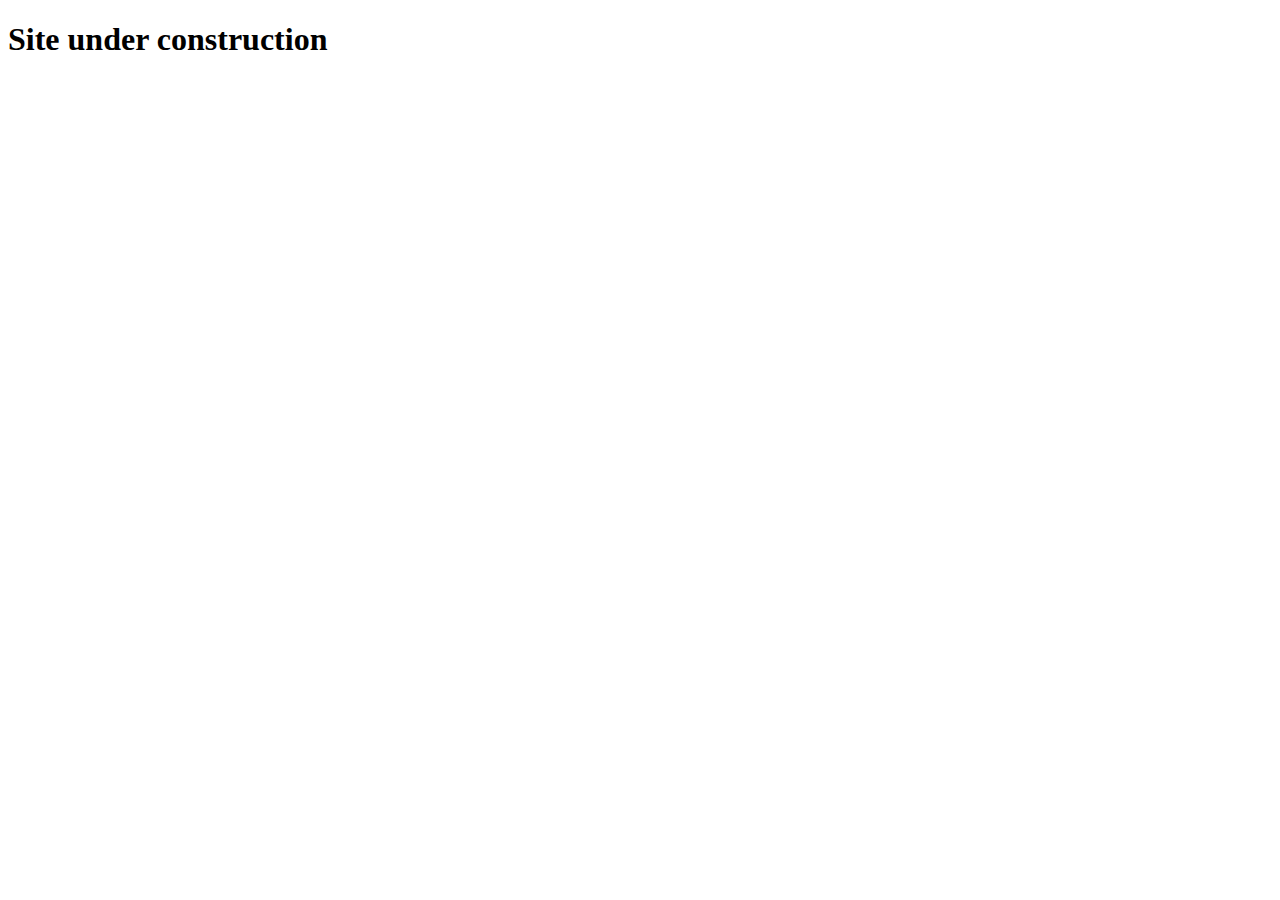
<file: index.html>
<!DOCTYPE html>
<html lang="en">
    <head>
        <meta charset="UTF-8">
        <title>Elioth Monroy | Desarrollador | Ingeniero en Sistemas Computacionales</title>
    </head>
    <body>
        <h1>Site under construction</h1>
    </body>
</html>
</file>
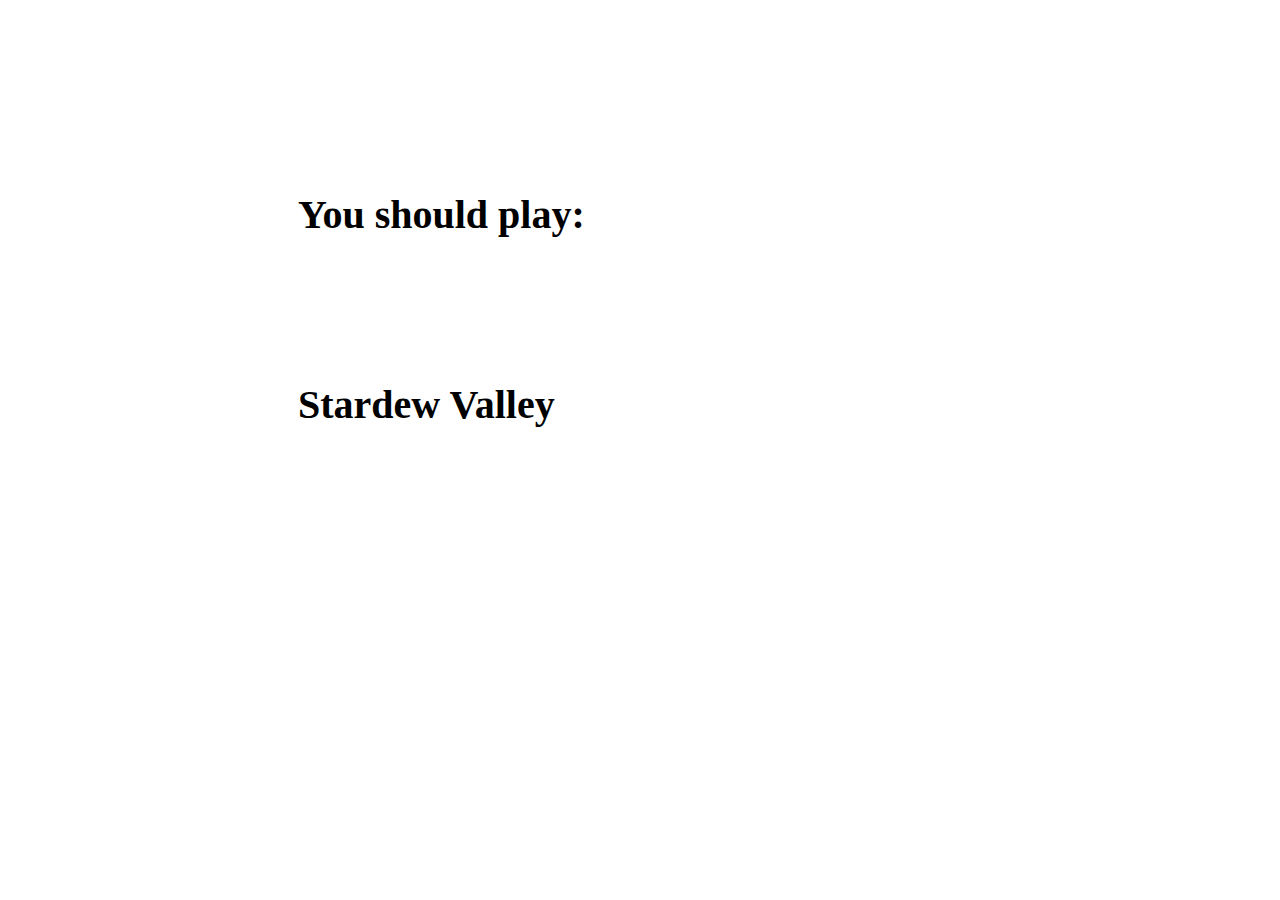
<file: gamepicker/index.html>
<!DOCTYPE html>
<html lang="en">
  <head>
    <meta charset="UTF-8" />
    <meta name="viewport" content="width=device-width, initial-scale=1.0" />
    <link rel="stylesheet" href="css/gamepicker.css" />
    <title>Random videogame picker</title>
  </head>
  <body>
    <h1>You should play:</h1>
    <h1 id="gamePicked"></h1>
    <script src="js/gamepicker.js"></script>
  </body>
</html>
</file>
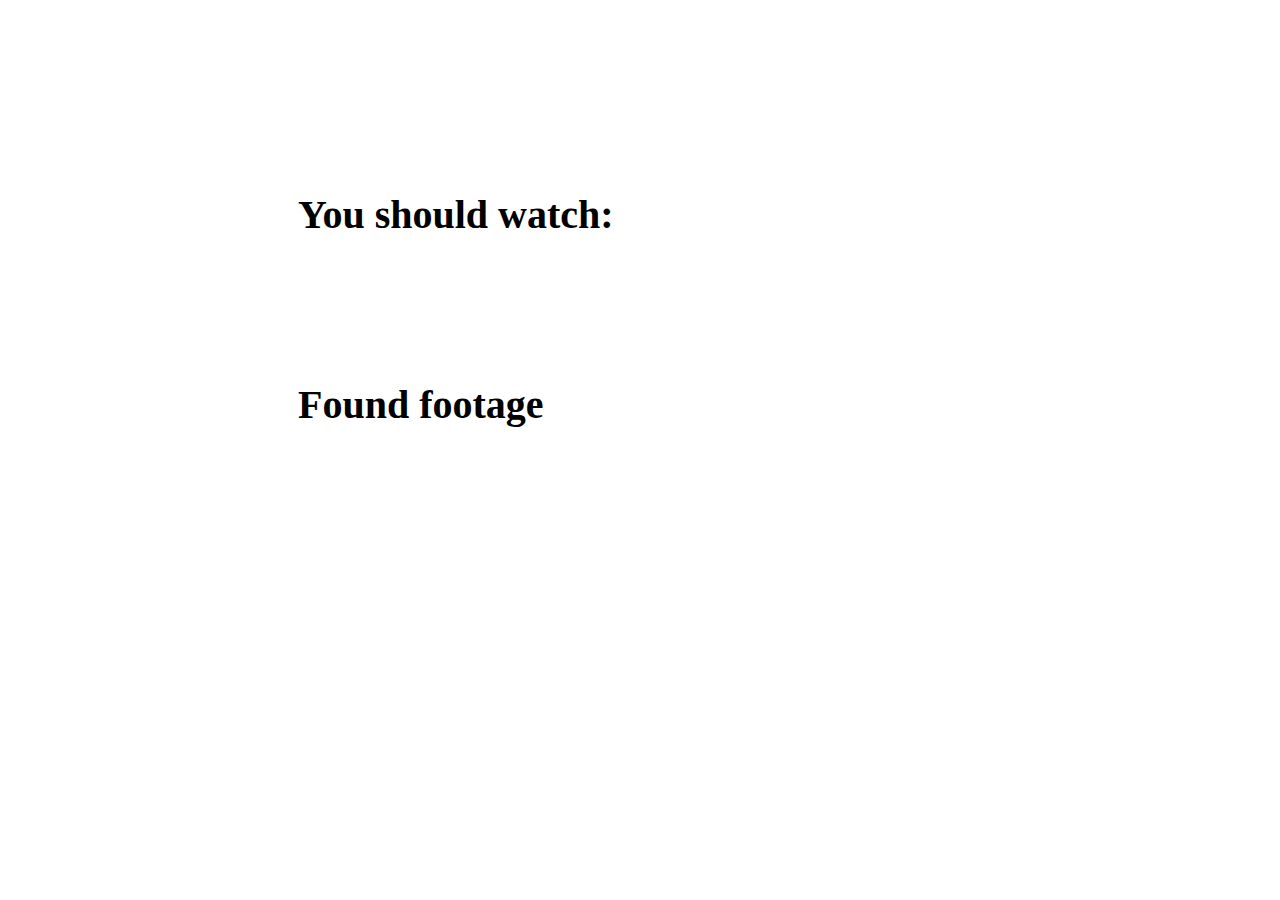
<file: moviepicker/index.html>
<!DOCTYPE html>
<html lang="en">
<head>
	<meta charset="UTF-8">
	<meta name="viewport" content="width=device-width, initial-scale=1.0">
	<link rel="stylesheet" href="styles/moviepicker.css">
	<title>Random movie picker</title>
</head>
<body>
	<h1>You should watch: </h1> <h1 id="moviePicked"></h1>
	<script src="js/moviepicker.js"></script>
</body>
</html>
</file>
<file: gamepicker/css/gamepicker.css>
html {
  max-width: 70ch;
  padding: 3em 1em;
  margin: auto;
  line-height: 1.75;
  font-size: 1.25em;
}

h1,
h2,
h3,
h4,
h5,
h6 {
  margin: 3em 0 1em;
}

p,
ul,
ol {
  margin-bottom: 2em;
  color: #1d1d1d;
  font-family: sans-serif;
}
</file>
<file: moviepicker/styles/moviepicker.css>
html {
    max-width: 70ch;
    padding: 3em 1em;
    margin: auto;
    line-height: 1.75;
    font-size: 1.25em;
}

h1, h2, h3, h4, h5, h6 {
    margin: 3em 0 1em;
}

p, ul, ol {
    margin-bottom: 2em;
    color: #1d1d1d;
    font-family: sans-serif;
}
</file>
